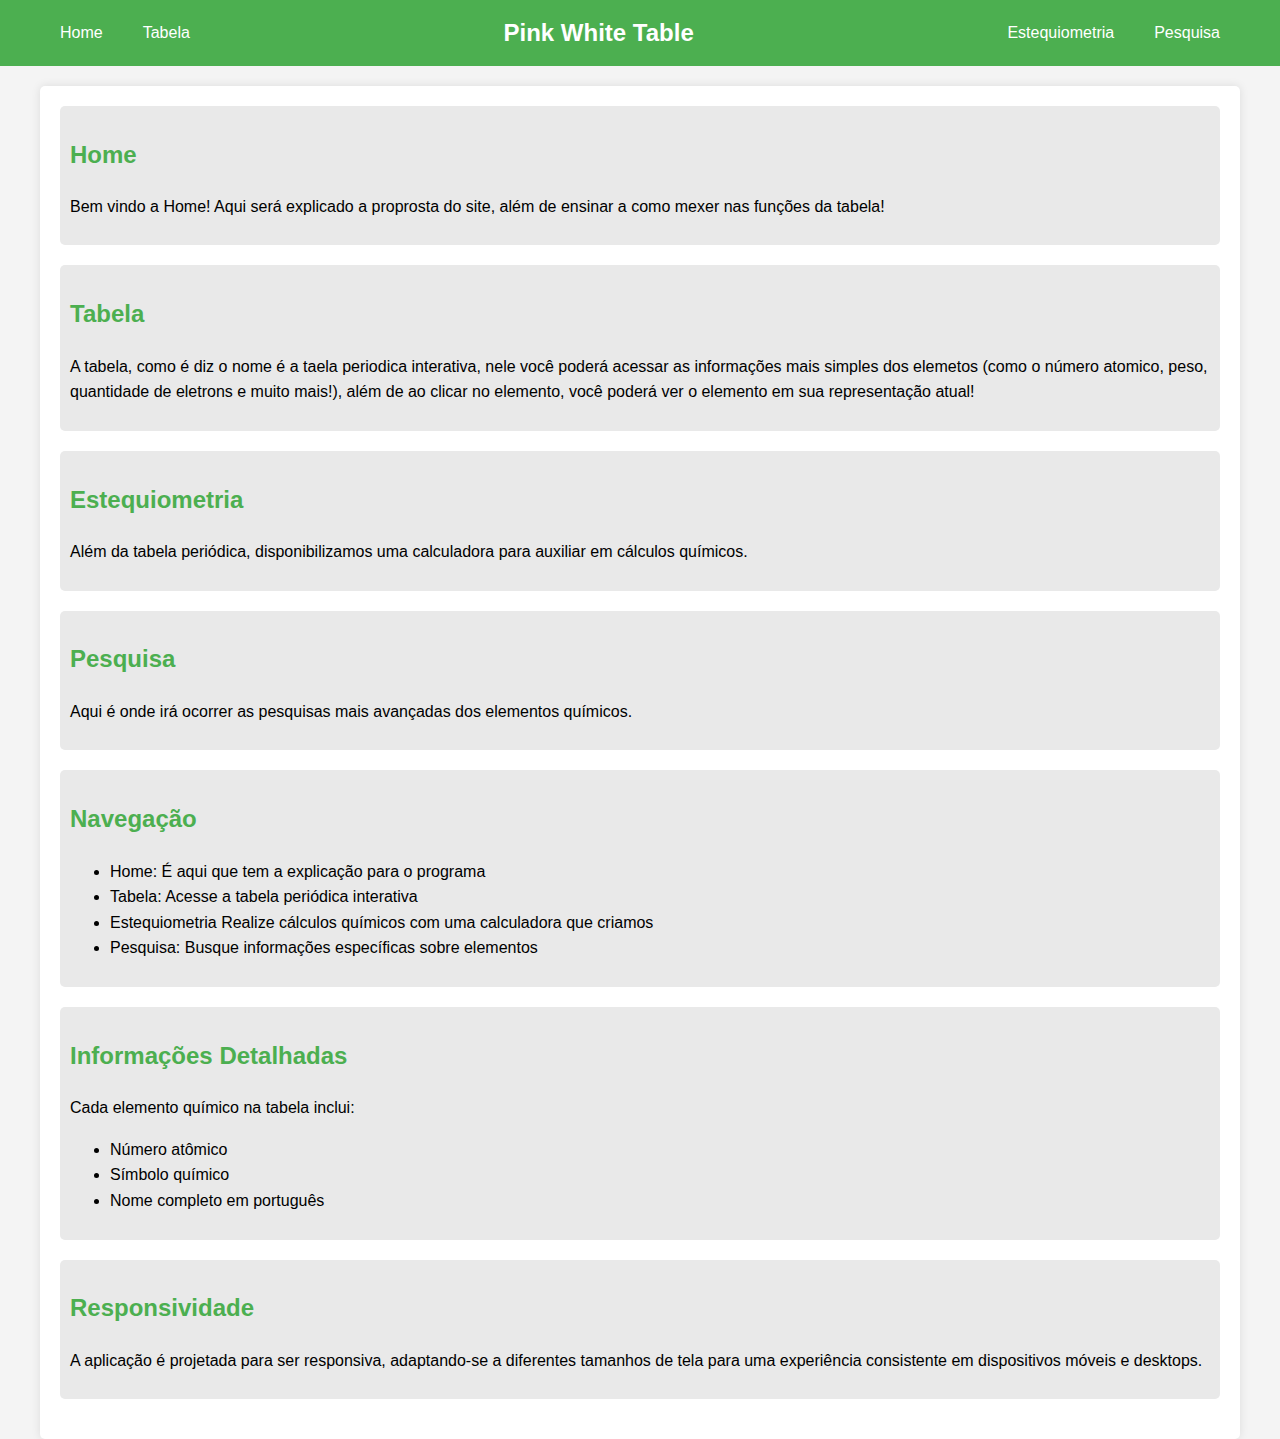
<file: templates/index.html>
<!DOCTYPE html>
<html lang="pt-BR">
<head>
    <meta charset="UTF-8">
    <meta name="viewport" content="width=device-width, initial-scale=1.0">
    <title>Home</title>
    <style>
        body {
            font-family: Arial, sans-serif;
            line-height: 1.6;
            margin: 0;
            padding: 0;
            background-color: #f4f4f4;
        }
        .header {
            background-color: #4CAF50;
            color: white;
            padding: 10px 0;
        }
        .container {
            max-width: 1200px;
            margin: 0 auto;
            padding: 0 20px;
        }
        .nav {
            display: flex;
            justify-content: space-between;
            align-items: center;
        }
        .left-buttons, .right-buttons {
            display: flex;
        }
        .button {
            color: white;
            text-decoration: none;
            padding: 10px 15px;
            margin: 0 5px;
            border-radius: 5px;
            transition: background-color 0.3s;
        }
        .button:hover {
            background-color: #45a049;
        }
        .title {
            font-size: 24px;
            margin: 0;
        }
        .content {
            background-color: white;
            padding: 20px;
            margin-top: 20px;
            border-radius: 5px;
            box-shadow: 0 0 10px rgba(0,0,0,0.1);
        }
        h2 {
            color: #4CAF50;
        }
        .feature {
            margin-bottom: 20px;
            padding: 10px;
            background-color: #e9e9e9;
            border-radius: 5px;
        }
    </style>
</head>
<body>
    <div class="header">
        <div class="container">
            <div class="nav">
                <div class="left-buttons">
                    <a href="/" class="button">Home</a>
                    <a href="/tabela" class="button">Tabela</a>
                </div>
                <h1 class="title">Pink White Table</h1>
                <div class="right-buttons">
                    <a href="/calculadora" class="button">Estequiometria</a>
                    <a href="/pesquisa" class="button">Pesquisa</a>
                </div>
            </div>
        </div>
    </div>
    
    <div class="container">
        <div class="content">
            <div class="feature">
                <h2>Home</h2>
                <p>Bem vindo a Home! Aqui será explicado a proprosta do site, além de ensinar a como mexer nas funções da tabela!</p>
            </div>
            
            <div class="feature">
                <h2>Tabela</h2>
                <p>A tabela, como é diz o nome é a taela periodica interativa, nele você poderá acessar as informações mais simples dos elemetos (como o número atomico, peso, quantidade de eletrons e muito mais!), além de ao clicar no elemento, você poderá ver o elemento em sua representação atual!</p>
            </div>
            
            <div class="feature">
                <h2>Estequiometria </h2>
                <p>Além da tabela periódica, disponibilizamos uma calculadora para auxiliar em cálculos químicos.</p>
                
            </div>

            <div class="feature">
                <h2>Pesquisa </h2>
                <p>Aqui é onde irá ocorrer as pesquisas mais avançadas dos elementos químicos.</p>
                
            </div>
            <div class="feature">
                <h2>Navegação</h2>
                <p></p>
                <ul>
                    <li>Home: É aqui que tem a explicação para o programa</li>
                    <li>Tabela: Acesse a tabela periódica interativa</li>
                    <li>Estequiometria Realize cálculos químicos com uma calculadora que criamos</li>
                    <li>Pesquisa: Busque informações específicas sobre elementos</li>
                </ul>
            </div>
            
            <div class="feature">
                <h2>Informações Detalhadas</h2>
                <p>Cada elemento químico na tabela inclui:</p>
                <ul>
                    <li>Número atômico</li>
                    <li>Símbolo químico</li>
                    <li>Nome completo em português</li>
                </ul>
            </div>
            
            <div class="feature">
                <h2>Responsividade</h2>
                <p>A aplicação é projetada para ser responsiva, adaptando-se a diferentes tamanhos de tela para uma experiência consistente em dispositivos móveis e desktops.</p>
            </div>
        </div>
    </div>
</body>
</html>
</file>
